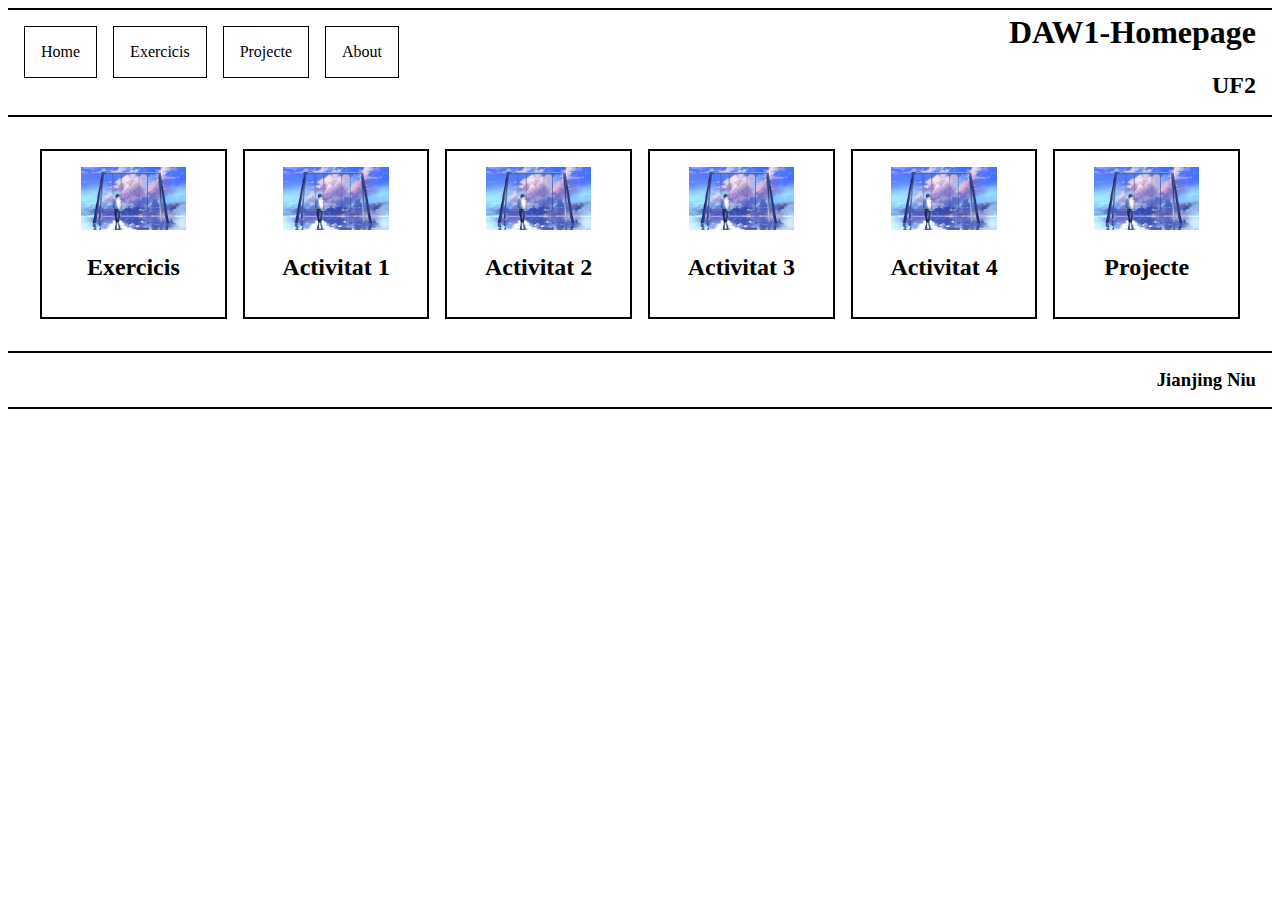
<file: index.html>
<!DOCTYPE html>
<html lang="en">
<head>
    <meta charset="UTF-8">
    <meta http-equiv="X-UA-Compatible" content="IE=edge">
    <meta name="viewport" content="width=device-width, initial-scale=1.0">
    <link rel="stylesheet" href="style.css">
    <title>Document</title>
</head>
<body>
    <header>
        <div class="links">
            <a href="index.html">Home</a>
            <a href="index.html">Exercicis</a>
            <a href="#">Projecte</a>
            <a href="about.html">About</a>
        </div>
        <h1>DAW1-Homepage</h1>
        <h2>UF2</h2>
    </header>

    <div class="content">
        <a href="index.html">
            <img src="img/images.jpg" alt="">
            <h2>Exercicis</h2>
        </a>
        <a href="./A01/act1.html">
            <img src="img/images.jpg" alt="">
            <h2>Activitat 1</h2>
        </a>
        <a href="./A02/act2.html">
            <img src="img/images.jpg" alt="">
            <h2>Activitat 2</h2>
        </a>
        <a href="./A03/act3.html">
            <img src="img/images.jpg" alt="">
            <h2>Activitat 3</h2>
        </a>
        <a href="./A04/act4.html">
            <img src="img/images.jpg" alt="">
            <h2>Activitat 4</h2>
        </a>
        <a href="#">
            <img src="img/images.jpg" alt="">
            <h2>Projecte</h2>
        </a>
        
    </div>
    
    <footer>
        <h3>Jianjing Niu</h3>
    </footer>
</body>
</html>
</file>
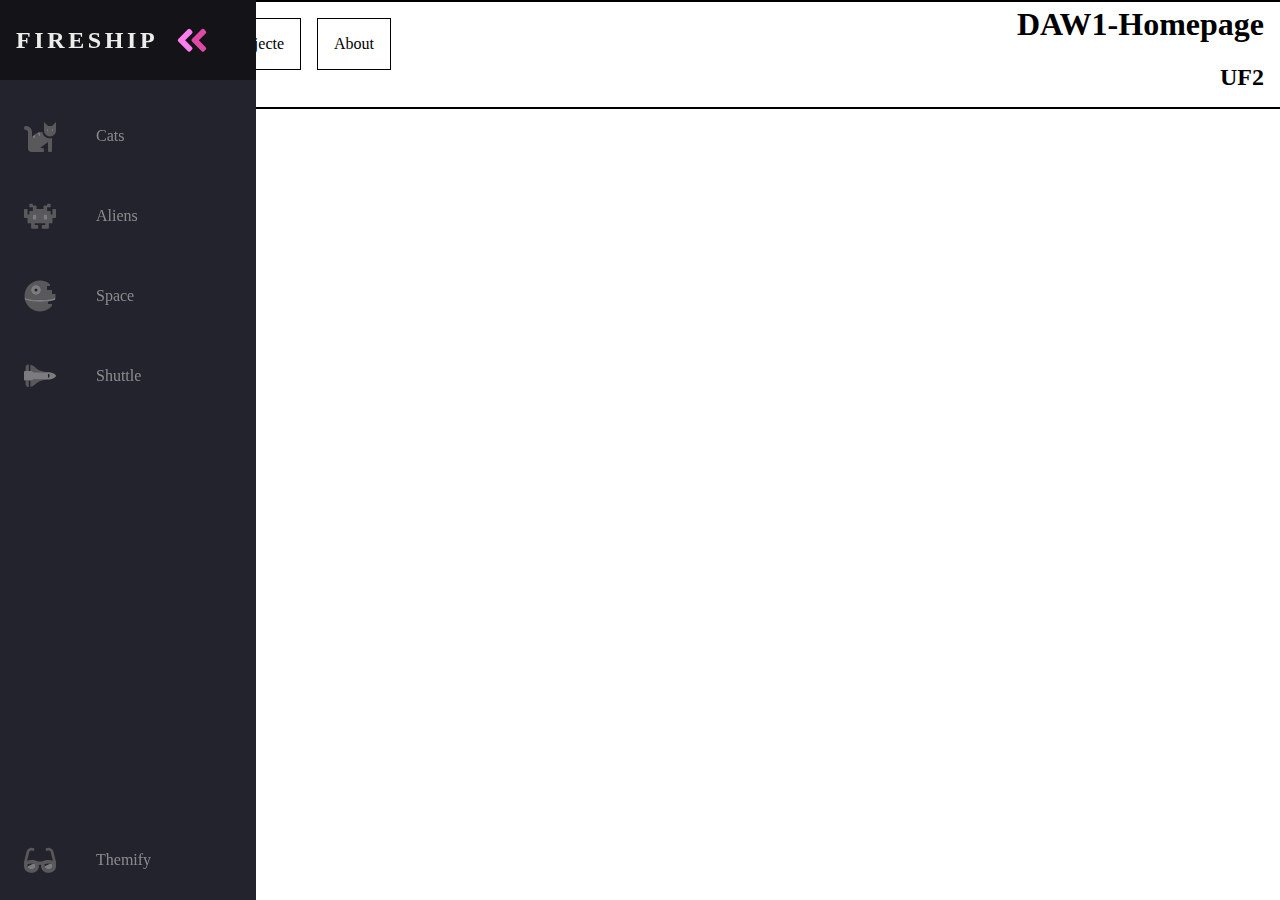
<file: A04/act4.html>
<!DOCTYPE html>
<html lang="en">

<head>
    <meta charset="UTF-8">
    <meta http-equiv="X-UA-Compatible" content="IE=edge">
    <meta name="viewport" content="width=device-width, initial-scale=1.0">
    <link rel="stylesheet" href="act4.css">
    <title>Document</title>
</head>

<body>
    <header>
        <div class="links">
            <a href="https://aki-ku.github.io/DAW1-M9-UF2/">Home</a>
            <a href="https://aki-ku.github.io/DAW1-M9-UF2/">Exercicis</a>
            <a href="#">Projecte</a>
            <a href="about.html">About</a>
        </div>
        <h1>DAW1-Homepage</h1>
        <h2>UF2</h2>
    </header>
    <nav class="navbar">
        <ul class="navbar-nav">
            <li class="logo">
                <a href="#" class="nav-link">
                    <span class="link-text logo-text">Fireship</span>
                    <svg aria-hidden="true" focusable="false" data-prefix="fad" data-icon="angle-double-right"
                        role="img" xmlns="http://www.w3.org/2000/svg" viewBox="0 0 448 512"
                        class="svg-inline--fa fa-angle-double-right fa-w-14 fa-5x">
                        <g class="fa-group">
                            <path fill="currentColor"
                                d="M224 273L88.37 409a23.78 23.78 0 0 1-33.8 0L32 386.36a23.94 23.94 0 0 1 0-33.89l96.13-96.37L32 159.73a23.94 23.94 0 0 1 0-33.89l22.44-22.79a23.78 23.78 0 0 1 33.8 0L223.88 239a23.94 23.94 0 0 1 .1 34z"
                                class="fa-secondary"></path>
                            <path fill="currentColor"
                                d="M415.89 273L280.34 409a23.77 23.77 0 0 1-33.79 0L224 386.26a23.94 23.94 0 0 1 0-33.89L320.11 256l-96-96.47a23.94 23.94 0 0 1 0-33.89l22.52-22.59a23.77 23.77 0 0 1 33.79 0L416 239a24 24 0 0 1-.11 34z"
                                class="fa-primary"></path>
                        </g>
                    </svg>
                </a>
            </li>

            <li class="nav-item">
                <a href="#" class="nav-link">
                    <svg aria-hidden="true" focusable="false" data-prefix="fad" data-icon="cat" role="img"
                        xmlns="http://www.w3.org/2000/svg" viewBox="0 0 512 512"
                        class="svg-inline--fa fa-cat fa-w-16 fa-9x">
                        <g class="fa-group">
                            <path fill="currentColor"
                                d="M448 96h-64l-64-64v134.4a96 96 0 0 0 192 0V32zm-72 80a16 16 0 1 1 16-16 16 16 0 0 1-16 16zm80 0a16 16 0 1 1 16-16 16 16 0 0 1-16 16zm-165.41 16a204.07 204.07 0 0 0-34.59 2.89V272l-43.15-64.73a183.93 183.93 0 0 0-44.37 26.17L192 304l-60.94-30.47L128 272v-80a96.1 96.1 0 0 0-96-96 32 32 0 0 0 0 64 32 32 0 0 1 32 32v256a64.06 64.06 0 0 0 64 64h176a16 16 0 0 0 16-16v-16a32 32 0 0 0-32-32h-32l128-96v144a16 16 0 0 0 16 16h32a16 16 0 0 0 16-16V289.86a126.78 126.78 0 0 1-32 4.54c-61.81 0-113.52-44.05-125.41-102.4z"
                                class="fa-secondary"></path>
                            <path fill="currentColor"
                                d="M376 144a16 16 0 1 0 16 16 16 16 0 0 0-16-16zm80 0a16 16 0 1 0 16 16 16 16 0 0 0-16-16zM131.06 273.53L192 304l-23.52-70.56a192.06 192.06 0 0 0-37.42 40.09zM256 272v-77.11a198.62 198.62 0 0 0-43.15 12.38z"
                                class="fa-primary"></path>
                        </g>
                    </svg>
                    <span class="link-text">Cats</span>
                </a>
            </li>

            <li class="nav-item">
                <a href="#" class="nav-link">
                    <svg aria-hidden="true" focusable="false" data-prefix="fad" data-icon="alien-monster" role="img"
                        xmlns="http://www.w3.org/2000/svg" viewBox="0 0 576 512"
                        class="svg-inline--fa fa-alien-monster fa-w-18 fa-9x">
                        <g class="fa-group">
                            <path fill="currentColor"
                                d="M560,128H528a15.99954,15.99954,0,0,0-16,16v80H480V176a15.99954,15.99954,0,0,0-16-16H416V96h48a16.00079,16.00079,0,0,0,16-16V48a15.99954,15.99954,0,0,0-16-16H432a15.99954,15.99954,0,0,0-16,16V64H368a15.99954,15.99954,0,0,0-16,16v48H224V80a15.99954,15.99954,0,0,0-16-16H160V48a15.99954,15.99954,0,0,0-16-16H112A15.99954,15.99954,0,0,0,96,48V80a16.00079,16.00079,0,0,0,16,16h48v64H112a15.99954,15.99954,0,0,0-16,16v48H64V144a15.99954,15.99954,0,0,0-16-16H16A15.99954,15.99954,0,0,0,0,144V272a16.00079,16.00079,0,0,0,16,16H64v80a16.00079,16.00079,0,0,0,16,16h48v80a16.00079,16.00079,0,0,0,16,16h96a16.00079,16.00079,0,0,0,16-16V432a15.99954,15.99954,0,0,0-16-16H192V384H384v32H336a15.99954,15.99954,0,0,0-16,16v32a16.00079,16.00079,0,0,0,16,16h96a16.00079,16.00079,0,0,0,16-16V384h48a16.00079,16.00079,0,0,0,16-16V288h48a16.00079,16.00079,0,0,0,16-16V144A15.99954,15.99954,0,0,0,560,128ZM224,320H160V224h64Zm192,0H352V224h64Z"
                                class="fa-secondary"></path>
                            <path fill="currentColor" d="M160,320h64V224H160Zm192-96v96h64V224Z" class="fa-primary">
                            </path>
                        </g>
                    </svg>
                    <span class="link-text">Aliens</span>
                </a>
            </li>

            <li class="nav-item">
                <a href="#" class="nav-link">
                    <svg aria-hidden="true" focusable="false" data-prefix="fad" data-icon="space-station-moon-alt"
                        role="img" xmlns="http://www.w3.org/2000/svg" viewBox="0 0 512 512"
                        class="svg-inline--fa fa-space-station-moon-alt fa-w-16 fa-5x">
                        <g class="fa-group">
                            <path fill="currentColor"
                                d="M501.70312,224H448V160H368V96h48V66.67383A246.86934,246.86934,0,0,0,256,8C119.03125,8,8,119.0332,8,256a250.017,250.017,0,0,0,1.72656,28.26562C81.19531,306.76953,165.47656,320,256,320s174.80469-13.23047,246.27344-35.73438A250.017,250.017,0,0,0,504,256,248.44936,248.44936,0,0,0,501.70312,224ZM192,240a80,80,0,1,1,80-80A80.00021,80.00021,0,0,1,192,240ZM384,343.13867A940.33806,940.33806,0,0,1,256,352c-87.34375,0-168.71094-11.46094-239.28906-31.73633C45.05859,426.01953,141.29688,504,256,504a247.45808,247.45808,0,0,0,192-91.0918V384H384Z"
                                class="fa-secondary"></path>
                            <path fill="currentColor"
                                d="M256,320c-90.52344,0-174.80469-13.23047-246.27344-35.73438a246.11376,246.11376,0,0,0,6.98438,35.998C87.28906,340.53906,168.65625,352,256,352s168.71094-11.46094,239.28906-31.73633a246.11376,246.11376,0,0,0,6.98438-35.998C430.80469,306.76953,346.52344,320,256,320Zm-64-80a80,80,0,1,0-80-80A80.00021,80.00021,0,0,0,192,240Zm0-104a24,24,0,1,1-24,24A23.99993,23.99993,0,0,1,192,136Z"
                                class="fa-primary"></path>
                        </g>
                    </svg>
                    <span class="link-text">Space</span>
                </a>
            </li>

            <li class="nav-item">
                <a href="#" class="nav-link">
                    <svg aria-hidden="true" focusable="false" data-prefix="fad" data-icon="space-shuttle" role="img"
                        xmlns="http://www.w3.org/2000/svg" viewBox="0 0 640 512"
                        class="svg-inline--fa fa-space-shuttle fa-w-20 fa-5x">
                        <g class="fa-group">
                            <path fill="currentColor"
                                d="M32 416c0 35.35 21.49 64 48 64h16V352H32zm154.54-232h280.13L376 168C243 140.59 222.45 51.22 128 34.65V160h18.34a45.62 45.62 0 0 1 40.2 24zM32 96v64h64V32H80c-26.51 0-48 28.65-48 64zm114.34 256H128v125.35C222.45 460.78 243 371.41 376 344l90.67-16H186.54a45.62 45.62 0 0 1-40.2 24z"
                                class="fa-secondary"></path>
                            <path fill="currentColor"
                                d="M592.6 208.24C559.73 192.84 515.78 184 472 184H186.54a45.62 45.62 0 0 0-40.2-24H32c-23.2 0-32 10-32 24v144c0 14 8.82 24 32 24h114.34a45.62 45.62 0 0 0 40.2-24H472c43.78 0 87.73-8.84 120.6-24.24C622.28 289.84 640 272 640 256s-17.72-33.84-47.4-47.76zM488 296a8 8 0 0 1-8-8v-64a8 8 0 0 1 8-8c31.91 0 31.94 80 0 80z"
                                class="fa-primary"></path>
                        </g>
                    </svg>
                    <span class="link-text">Shuttle</span>
                </a>
            </li>

            <li class="nav-item" id="themeButton">
                <a href="#" class="nav-link">
                    <svg class="theme-icon" id="lightIcon" aria-hidden="true" focusable="false" data-prefix="fad"
                        data-icon="moon-stars" role="img" xmlns="http://www.w3.org/2000/svg" viewBox="0 0 512 512"
                        class="svg-inline--fa fa-moon-stars fa-w-16 fa-7x">
                        <g class="fa-group">
                            <path fill="currentColor"
                                d="M320 32L304 0l-16 32-32 16 32 16 16 32 16-32 32-16zm138.7 149.3L432 128l-26.7 53.3L352 208l53.3 26.7L432 288l26.7-53.3L512 208z"
                                class="fa-secondary"></path>
                            <path fill="currentColor"
                                d="M332.2 426.4c8.1-1.6 13.9 8 8.6 14.5a191.18 191.18 0 0 1-149 71.1C85.8 512 0 426 0 320c0-120 108.7-210.6 227-188.8 8.2 1.6 10.1 12.6 2.8 16.7a150.3 150.3 0 0 0-76.1 130.8c0 94 85.4 165.4 178.5 147.7z"
                                class="fa-primary"></path>
                        </g>
                    </svg>
                    <svg class="theme-icon" id="solarIcon" aria-hidden="true" focusable="false" data-prefix="fad"
                        data-icon="sun" role="img" xmlns="http://www.w3.org/2000/svg" viewBox="0 0 512 512"
                        class="svg-inline--fa fa-sun fa-w-16 fa-7x">
                        <g class="fa-group">
                            <path fill="currentColor"
                                d="M502.42 240.5l-94.7-47.3 33.5-100.4c4.5-13.6-8.4-26.5-21.9-21.9l-100.4 33.5-47.41-94.8a17.31 17.31 0 0 0-31 0l-47.3 94.7L92.7 70.8c-13.6-4.5-26.5 8.4-21.9 21.9l33.5 100.4-94.7 47.4a17.31 17.31 0 0 0 0 31l94.7 47.3-33.5 100.5c-4.5 13.6 8.4 26.5 21.9 21.9l100.41-33.5 47.3 94.7a17.31 17.31 0 0 0 31 0l47.31-94.7 100.4 33.5c13.6 4.5 26.5-8.4 21.9-21.9l-33.5-100.4 94.7-47.3a17.33 17.33 0 0 0 .2-31.1zm-155.9 106c-49.91 49.9-131.11 49.9-181 0a128.13 128.13 0 0 1 0-181c49.9-49.9 131.1-49.9 181 0a128.13 128.13 0 0 1 0 181z"
                                class="fa-secondary"></path>
                            <path fill="currentColor" d="M352 256a96 96 0 1 1-96-96 96.15 96.15 0 0 1 96 96z"
                                class="fa-primary"></path>
                        </g>
                    </svg>
                    <svg class="theme-icon" id="darkIcon" aria-hidden="true" focusable="false" data-prefix="fad"
                        data-icon="sunglasses" role="img" xmlns="http://www.w3.org/2000/svg" viewBox="0 0 576 512"
                        class="svg-inline--fa fa-sunglasses fa-w-18 fa-7x">
                        <g class="fa-group">
                            <path fill="currentColor"
                                d="M574.09 280.38L528.75 98.66a87.94 87.94 0 0 0-113.19-62.14l-15.25 5.08a16 16 0 0 0-10.12 20.25L395.25 77a16 16 0 0 0 20.22 10.13l13.19-4.39c10.87-3.63 23-3.57 33.15 1.73a39.59 39.59 0 0 1 20.38 25.81l38.47 153.83a276.7 276.7 0 0 0-81.22-12.47c-34.75 0-74 7-114.85 26.75h-73.18c-40.85-19.75-80.07-26.75-114.85-26.75a276.75 276.75 0 0 0-81.22 12.45l38.47-153.8a39.61 39.61 0 0 1 20.38-25.82c10.15-5.29 22.28-5.34 33.15-1.73l13.16 4.39A16 16 0 0 0 180.75 77l5.06-15.19a16 16 0 0 0-10.12-20.21l-15.25-5.08A87.95 87.95 0 0 0 47.25 98.65L1.91 280.38A75.35 75.35 0 0 0 0 295.86v70.25C0 429 51.59 480 115.19 480h37.12c60.28 0 110.38-45.94 114.88-105.37l2.93-38.63h35.76l2.93 38.63c4.5 59.43 54.6 105.37 114.88 105.37h37.12C524.41 480 576 429 576 366.13v-70.25a62.67 62.67 0 0 0-1.91-15.5zM203.38 369.8c-2 25.9-24.41 46.2-51.07 46.2h-37.12C87 416 64 393.63 64 366.11v-37.55a217.35 217.35 0 0 1 72.59-12.9 196.51 196.51 0 0 1 69.91 12.9zM512 366.13c0 27.5-23 49.87-51.19 49.87h-37.12c-26.69 0-49.1-20.3-51.07-46.2l-3.12-41.24a196.55 196.55 0 0 1 69.94-12.9A217.41 217.41 0 0 1 512 328.58z"
                                class="fa-secondary"></path>
                            <path fill="currentColor"
                                d="M64.19 367.9c0-.61-.19-1.18-.19-1.8 0 27.53 23 49.9 51.19 49.9h37.12c26.66 0 49.1-20.3 51.07-46.2l3.12-41.24c-14-5.29-28.31-8.38-42.78-10.42zm404-50l-95.83 47.91.3 4c2 25.9 24.38 46.2 51.07 46.2h37.12C489 416 512 393.63 512 366.13v-37.55a227.76 227.76 0 0 0-43.85-10.66z"
                                class="fa-primary"></path>
                        </g>
                    </svg>
                    <span class="link-text">Themify</span>
                </a>
            </li>
        </ul>
    </nav>

    <script>
        const themeMap = {
            dark: "light",
            light: "solar",
            solar: "dark"
        };

        const theme = localStorage.getItem('theme')
            || (tmp = Object.keys(themeMap)[0],
                localStorage.setItem('theme', tmp),
                tmp);
        const bodyClass = document.body.classList;
        bodyClass.add(theme);

        function toggleTheme() {
            const current = localStorage.getItem('theme');
            const next = themeMap[current];

            bodyClass.replace(current, next);
            localStorage.setItem('theme', next);
        }

        document.getElementById('themeButton').onclick = toggleTheme;
    </script>

</body>

</html>
</file>
<file: style.css>
a{
    text-decoration: none;
    font-style: inherit;
    color: black;
}


header, footer{
    border-bottom: 2px solid black;
    border-top: 2px solid black;
}

.links a {
    padding: 1rem;
    border: 1px solid black;
}

.links a:hover, .links a:focus{
    background-color: rgb(172, 172, 172);
}

.links{
    display: flex;
    gap: 1rem;
    margin: 1rem;
}

header h1{
    text-align: right;
    margin-top: -80px;
    margin-right: 1rem;
}
header h2{
    text-align: right;
    margin-bottom: 1rem;
    margin-right: 1rem;
}

footer h3{
    text-align: right;
    margin: 1rem;
}

.content{
    display: flex;
    gap: 1rem;
    margin: 2rem;
}

.content a{
    padding: 1rem;
    border: 2px solid black;
    text-align: center;
}

.content a img{
    max-width: 70%;
    max-height: 70%;
    margin: auto;
}

.content a:hover, .content a:focus{
    background-color: rgb(172, 172, 172);
}

.about{
    display: block;
}

.about h1{
    margin-bottom: 1rem;
}
</file>
<file: A04/act4.css>
a {
    text-decoration: none;
    font-style: inherit;
    color: black;
}


header,
footer {
    border-bottom: 2px solid black;
    border-top: 2px solid black;
}

.links a {
    padding: 1rem;
    border: 1px solid black;
}

.links a:hover,
.links a:focus {
    background-color: rgb(172, 172, 172);
}

.links {
    display: flex;
    gap: 1rem;
    margin: 1rem;
}

header h1 {
    text-align: right;
    margin-top: -80px;
    margin-right: 1rem;
}

header h2 {
    text-align: right;
    margin-bottom: 1rem;
    margin-right: 1rem;
}


:root {
    font-size: 16px;
    font-family: 'Open Sans';
    --text-primary: #b6b6b6;
    --text-secondary: #ececec;
    --bg-primary: #23232e;
    --bg-secondary: #141418;
    --transition-speed: 600ms;
  }
  
  body {
    color: black;
    background-color: white;
    margin: 0;
    padding: 0;
  }
  
  body::-webkit-scrollbar {
    width: 0.25rem;
  }
  
  body::-webkit-scrollbar-track {
    background: #1e1e24;
  }
  
  body::-webkit-scrollbar-thumb {
    background: #6649b8;
  }
  
  main {
    margin-left: 5rem;
    padding: 1rem;
  }
  
  .navbar {
    position: fixed;
    background-color: var(--bg-primary);
    transition: width 600ms ease;
    overflow: scroll;
  }
  
  .navbar-nav {
    list-style: none;
    padding: 0;
    margin: 0;
    display: flex;
    flex-direction: column;
    align-items: center;
    height: 100%;
  }
  
  .nav-item {
    width: 100%;
  }
  
  .nav-item:last-child {
    margin-top: auto;
  }
  
  .nav-link {
    display: flex;
    align-items: center;
    height: 5rem;
    color: var(--text-primary);
    text-decoration: none;
    filter: grayscale(100%) opacity(0.7);
    transition: var(--transition-speed);
  }
  
  .nav-link:hover {
    filter: grayscale(0%) opacity(1);
    background: var(--bg-secondary);
    color: var(--text-secondary);
  }
  
  .link-text {
    display: none;
    margin-left: 1rem;
  }
  
  .nav-link svg {
    width: 2rem;
    min-width: 2rem;
    margin: 0 1.5rem;
  }
  
  .fa-primary {
    color: #ff7eee;
  }
  
  .fa-secondary {
    color: #df49a6;
  }
  
  .fa-primary,
  .fa-secondary {
    transition: var(--transition-speed);
  }
  
  .logo {
    font-weight: bold;
    text-transform: uppercase;
    margin-bottom: 1rem;
    text-align: center;
    color: var(--text-secondary);
    background: var(--bg-secondary);
    font-size: 1.5rem;
    letter-spacing: 0.3ch;
    width: 100%;
  }
  
  .logo svg {
    transform: rotate(0deg);
    transition: var(--transition-speed);
  }
  
  .logo-text
  {
    display: inline;
    position: absolute;
    left: -999px;
    transition: var(--transition-speed);
  }
  
  .navbar:hover .logo svg {
    transform: rotate(-180deg);
  }
  
  /* Small screens */
  @media only screen and (max-width: 600px) {
    .navbar {
      bottom: 0;
      width: 100vw;
      height: 5rem;
    }
  
    .logo {
      display: none;
    }
  
    .navbar-nav {
      flex-direction: row;
    }
  
    .nav-link {
      justify-content: center;
    }
  
    main {
      margin: 0;
    }
  }
  
  /* Large screens */
  @media only screen and (min-width: 600px) {
    .navbar {
      top: 0;
      width: 5rem;
      height: 100vh;
    }
  
    .navbar:hover {
      width: 16rem;
    }
  
    .navbar:hover .link-text {
      display: inline;
    }
  
    .navbar:hover .logo svg
    {
      margin-left: 11rem;
    }
  
    .navbar:hover .logo-text
    {
      left: 0px;
    }
  }
  
  .dark {
    --text-primary: #b6b6b6;
    --text-secondary: #ececec;
    --bg-primary: #23232e;
    --bg-secondary: #141418;
  }
  
  .light {
    --text-primary: #1f1f1f;
    --text-secondary: #000000;
    --bg-primary: #ffffff;
    --bg-secondary: #e4e4e4;
  }
  
  .solar {
    --text-primary: #576e75;
    --text-secondary: #35535c;
    --bg-primary: #fdf6e3;
    --bg-secondary: #f5e5b8;
  }
  
  .theme-icon {
    display: none;
  }
  
  .dark #darkIcon {
    display: block;
  }
  
  .light #lightIcon {
    display: block;
  }
  
  .solar #solarIcon {
    display: block;
  }
</file>
